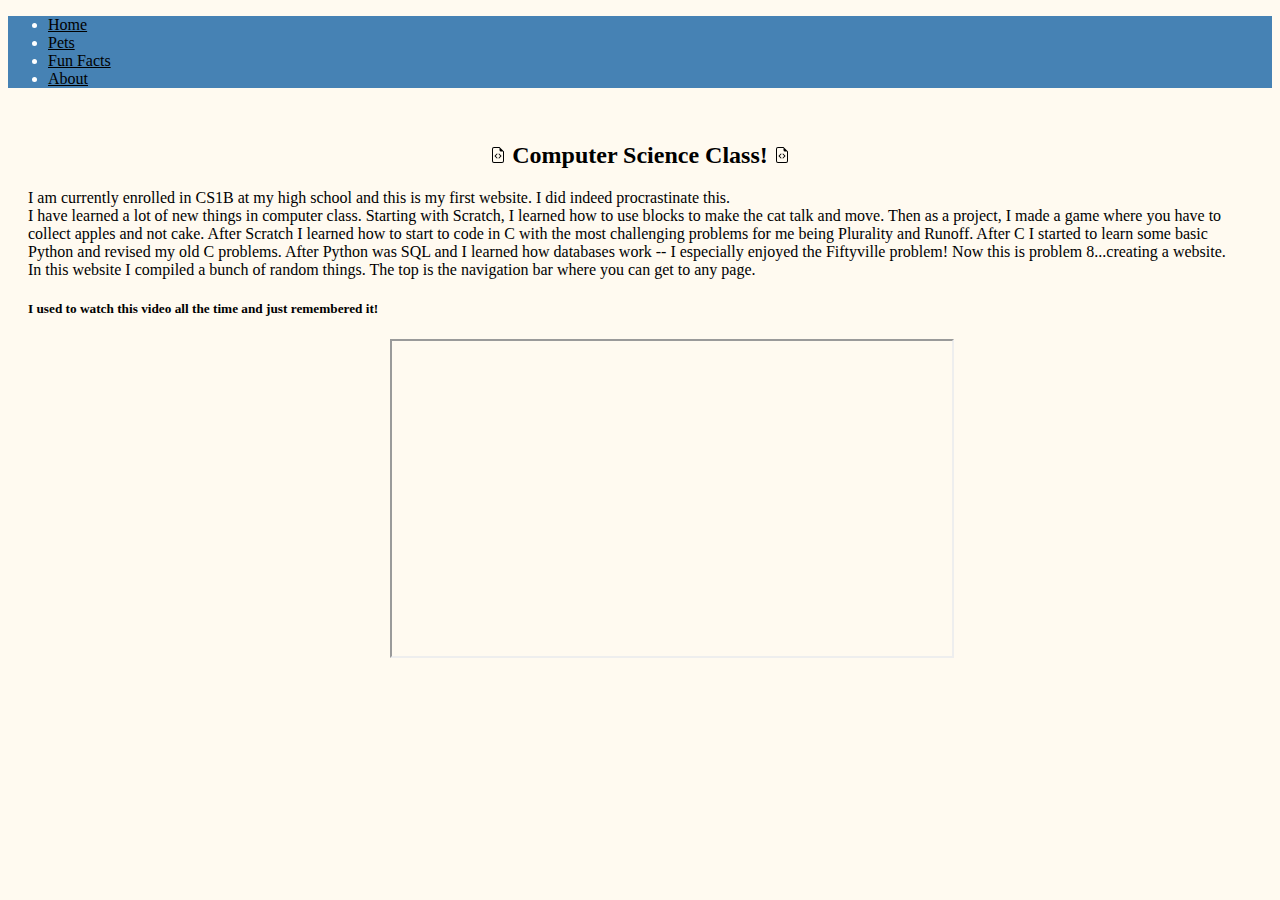
<file: index.html>
<!DOCTYPE html>
<!-- Demonstrates HTML -->
<!-- SOURCES: bootstrap page, w3schools, and code from class/cs50-->

<html lang="en">
    <head>
        <!-- Required meta tags -->
        <meta charset="utf-8">
        <meta name="viewport" content="width=device-width, initial-scale=1">
        <!-- Bootstrap CSS -->
        <link href="https://cdn.jsdelivr.net/npm/bootstrap@5.0.0-beta3/dist/css/bootstrap.min.css" rel="stylesheet" integrity="sha384-eOJMYsd53ii+scO/bJGFsiCZc+5NDVN2yr8+0RDqr0Ql0h+rP48ckxlpbzKgwra6" crossorigin="anonymous">
        <!-- link to css style sheet-->
        <link rel="stylesheet" href="style.css">

        <title>First Website!</title>
    </head>

    <body>
        <header>
            <!-- headers on website for navigation-->
            <ul class="nav justify-content-center">
            <li class="nav-item">
                <a class="nav-link active" aria-current="page" href="index.html">Home</a>
            </li>
            <li class="nav-item">
                <a class="nav-link" href="page1.html">Pets</a>
            </li>
            <li class="nav-item">
                <a class="nav-link" href="page2.html">Fun Facts</a>
            </li>
            <li class="nav-item">
                <a class="nav-link" href="page3.html">About</a>
            </li>
            </ul>
        </header>
        <div class="container">
        <br>
        <h2>
            <!-- <> symbol emoji from bootstrap-->
            <svg xmlns="http://www.w3.org/2000/svg" width="16" height="16" fill="currentColor" class="bi bi-file-earmark-code" viewBox="0 0 16 16">
            <path d="M14 4.5V14a2 2 0 0 1-2 2H4a2 2 0 0 1-2-2V2a2 2 0 0 1 2-2h5.5L14 4.5zm-3 0A1.5 1.5 0 0 1 9.5 3V1H4a1 1 0 0 0-1 1v12a1 1 0 0 0 1 1h8a1 1 0 0 0 1-1V4.5h-2z"/>
            <path d="M8.646 6.646a.5.5 0 0 1 .708 0l2 2a.5.5 0 0 1 0 .708l-2 2a.5.5 0 0 1-.708-.708L10.293 9 8.646 7.354a.5.5 0 0 1 0-.708zm-1.292 0a.5.5 0 0 0-.708 0l-2 2a.5.5 0 0 0 0 .708l2 2a.5.5 0 0 0 .708-.708L5.707 9l1.647-1.646a.5.5 0 0 0 0-.708z"/>
            </svg>
            Computer Science Class!
            <svg xmlns="http://www.w3.org/2000/svg" width="16" height="16" fill="currentColor" class="bi bi-file-earmark-code" viewBox="0 0 16 16">
            <path d="M14 4.5V14a2 2 0 0 1-2 2H4a2 2 0 0 1-2-2V2a2 2 0 0 1 2-2h5.5L14 4.5zm-3 0A1.5 1.5 0 0 1 9.5 3V1H4a1 1 0 0 0-1 1v12a1 1 0 0 0 1 1h8a1 1 0 0 0 1-1V4.5h-2z"/>
            <path d="M8.646 6.646a.5.5 0 0 1 .708 0l2 2a.5.5 0 0 1 0 .708l-2 2a.5.5 0 0 1-.708-.708L10.293 9 8.646 7.354a.5.5 0 0 1 0-.708zm-1.292 0a.5.5 0 0 0-.708 0l-2 2a.5.5 0 0 0 0 .708l2 2a.5.5 0 0 0 .708-.708L5.707 9l1.647-1.646a.5.5 0 0 0 0-.708z"/>
            </svg>
        </h2>

        <p>
            I am currently enrolled in CS1B at my high school and this is my first website. I did indeed procrastinate this.
            <br>
            I have learned a lot of new things in computer class. Starting with Scratch, I learned how to use blocks
            to make the cat talk and move. Then as a project, I made a game where you have to collect apples and not cake.
            After Scratch I learned how to start to code in C with the most challenging problems for me being Plurality and Runoff.
            After C I started to learn some basic Python and revised my old C problems. After Python was SQL and I learned how databases
            work -- I especially enjoyed the Fiftyville problem! Now this is problem 8...creating a website.
            <br>
            In this website I compiled a bunch of random things. The top is the navigation bar where you can get to any page.
        </p>
        <h5>I used to watch this video all the time and just remembered it!</h5>

        <div class="center">
        <!-- copied off youtube the embed video-->
        <iframe width="560" height="315" src="https://www.youtube.com/embed/Tx1XIm6q4r4" title="YouTube video player"
        allow="accelerometer; autoplay; clipboard-write; encrypted-media; gyroscope; picture-in-picture" allowfullscreen></iframe>
        </div>
        </div>
    </body>
</html>
</file>
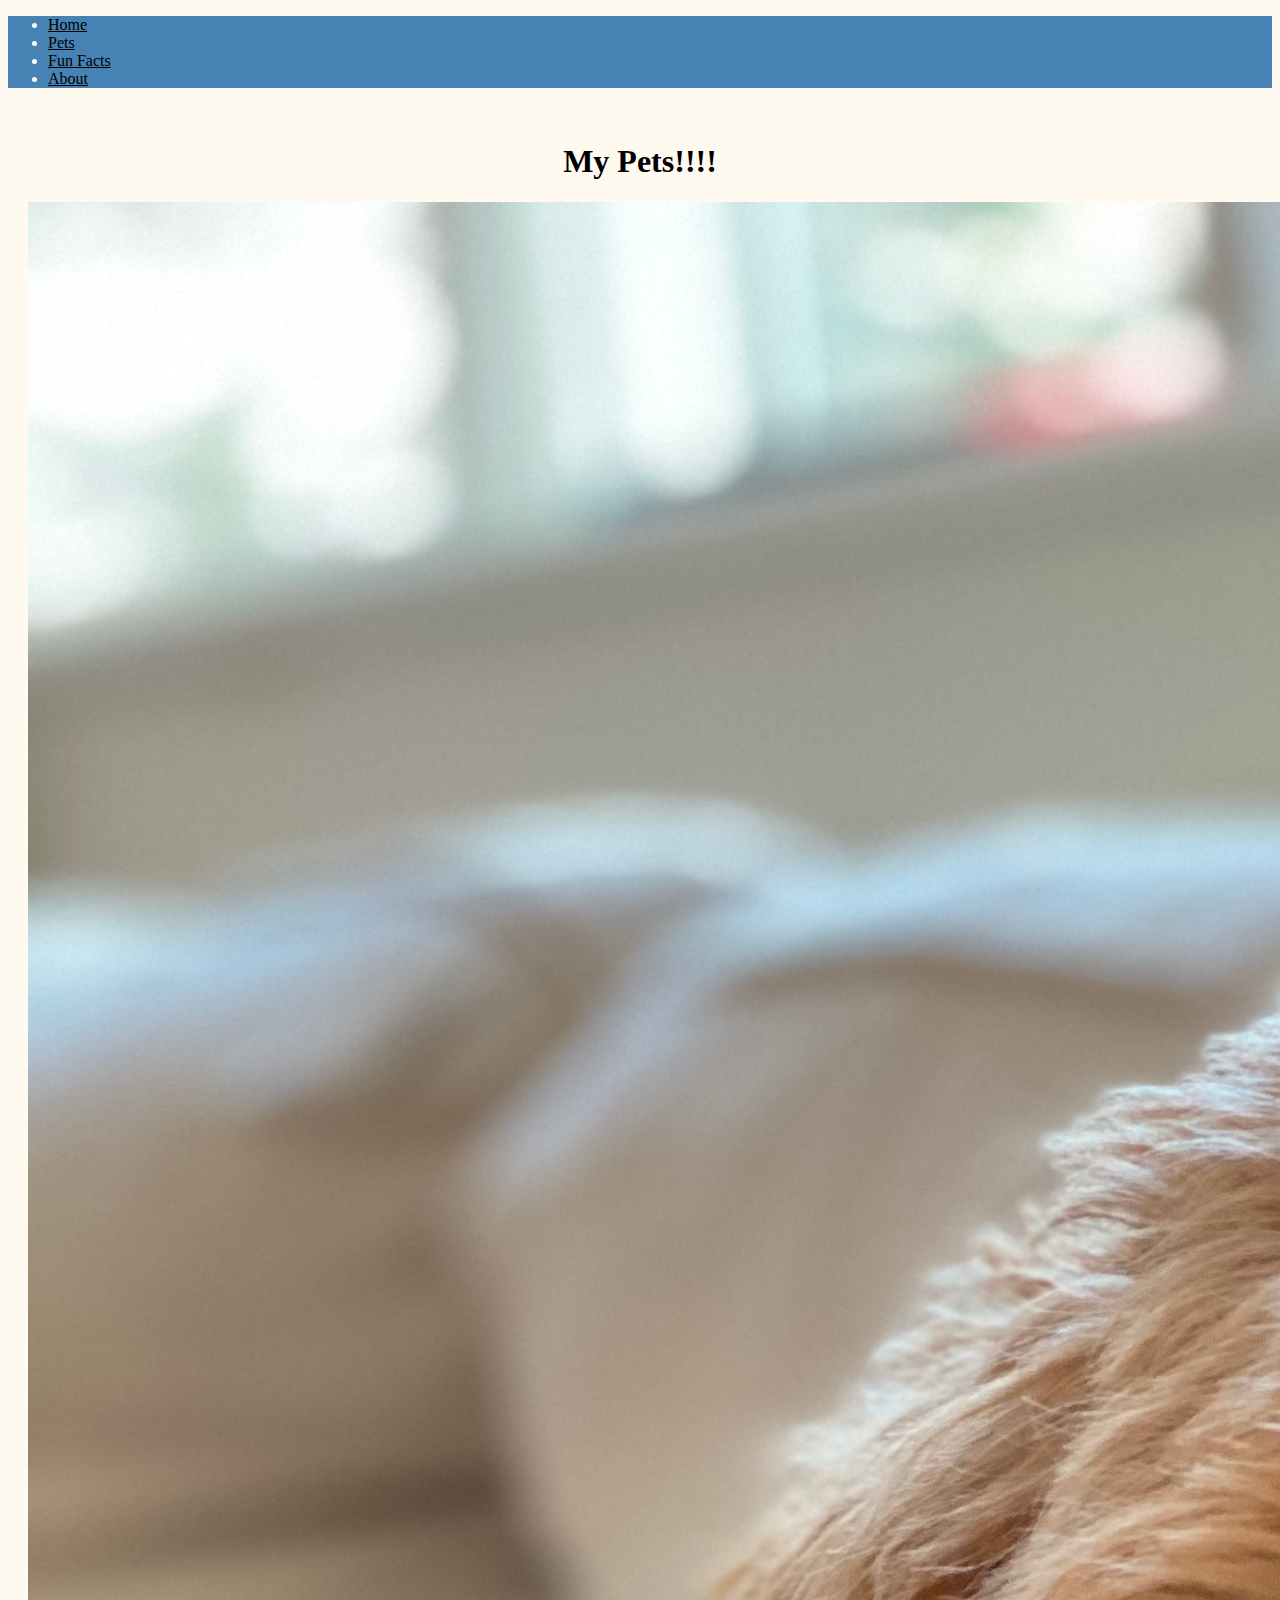
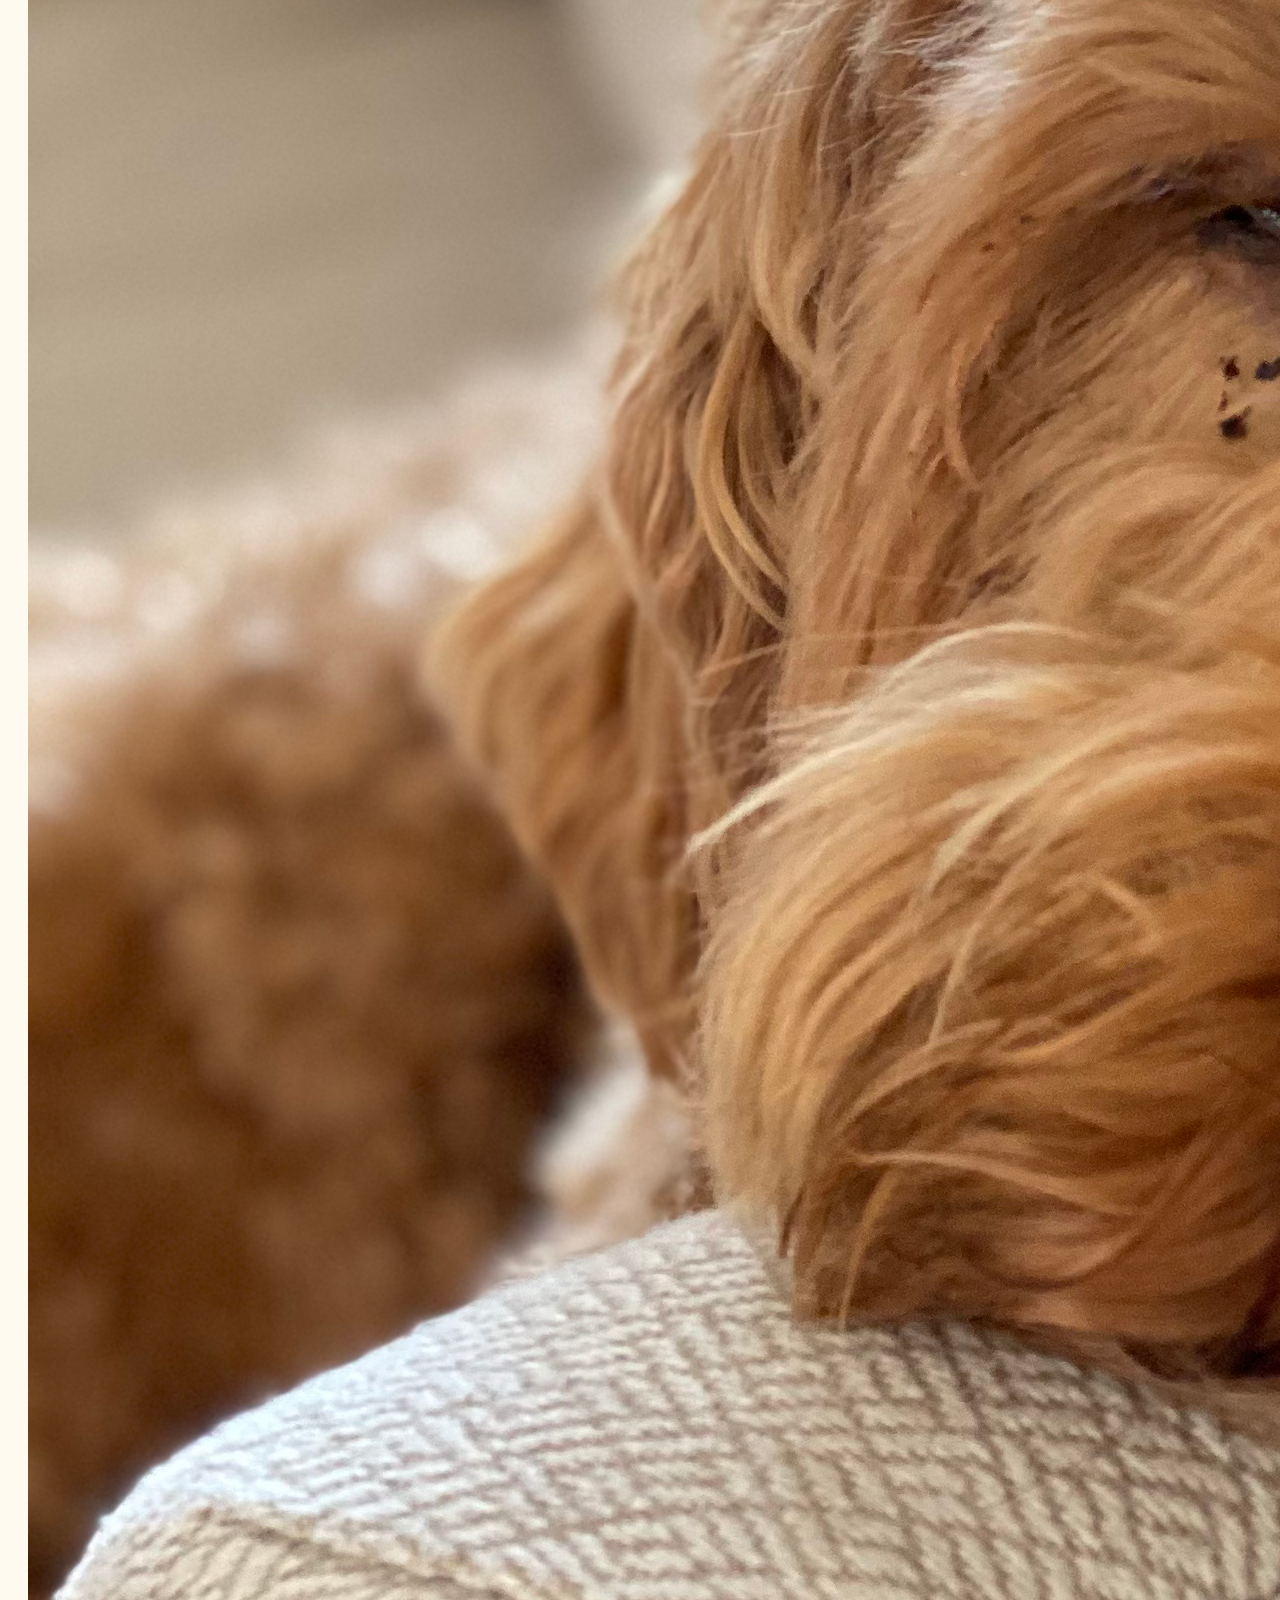
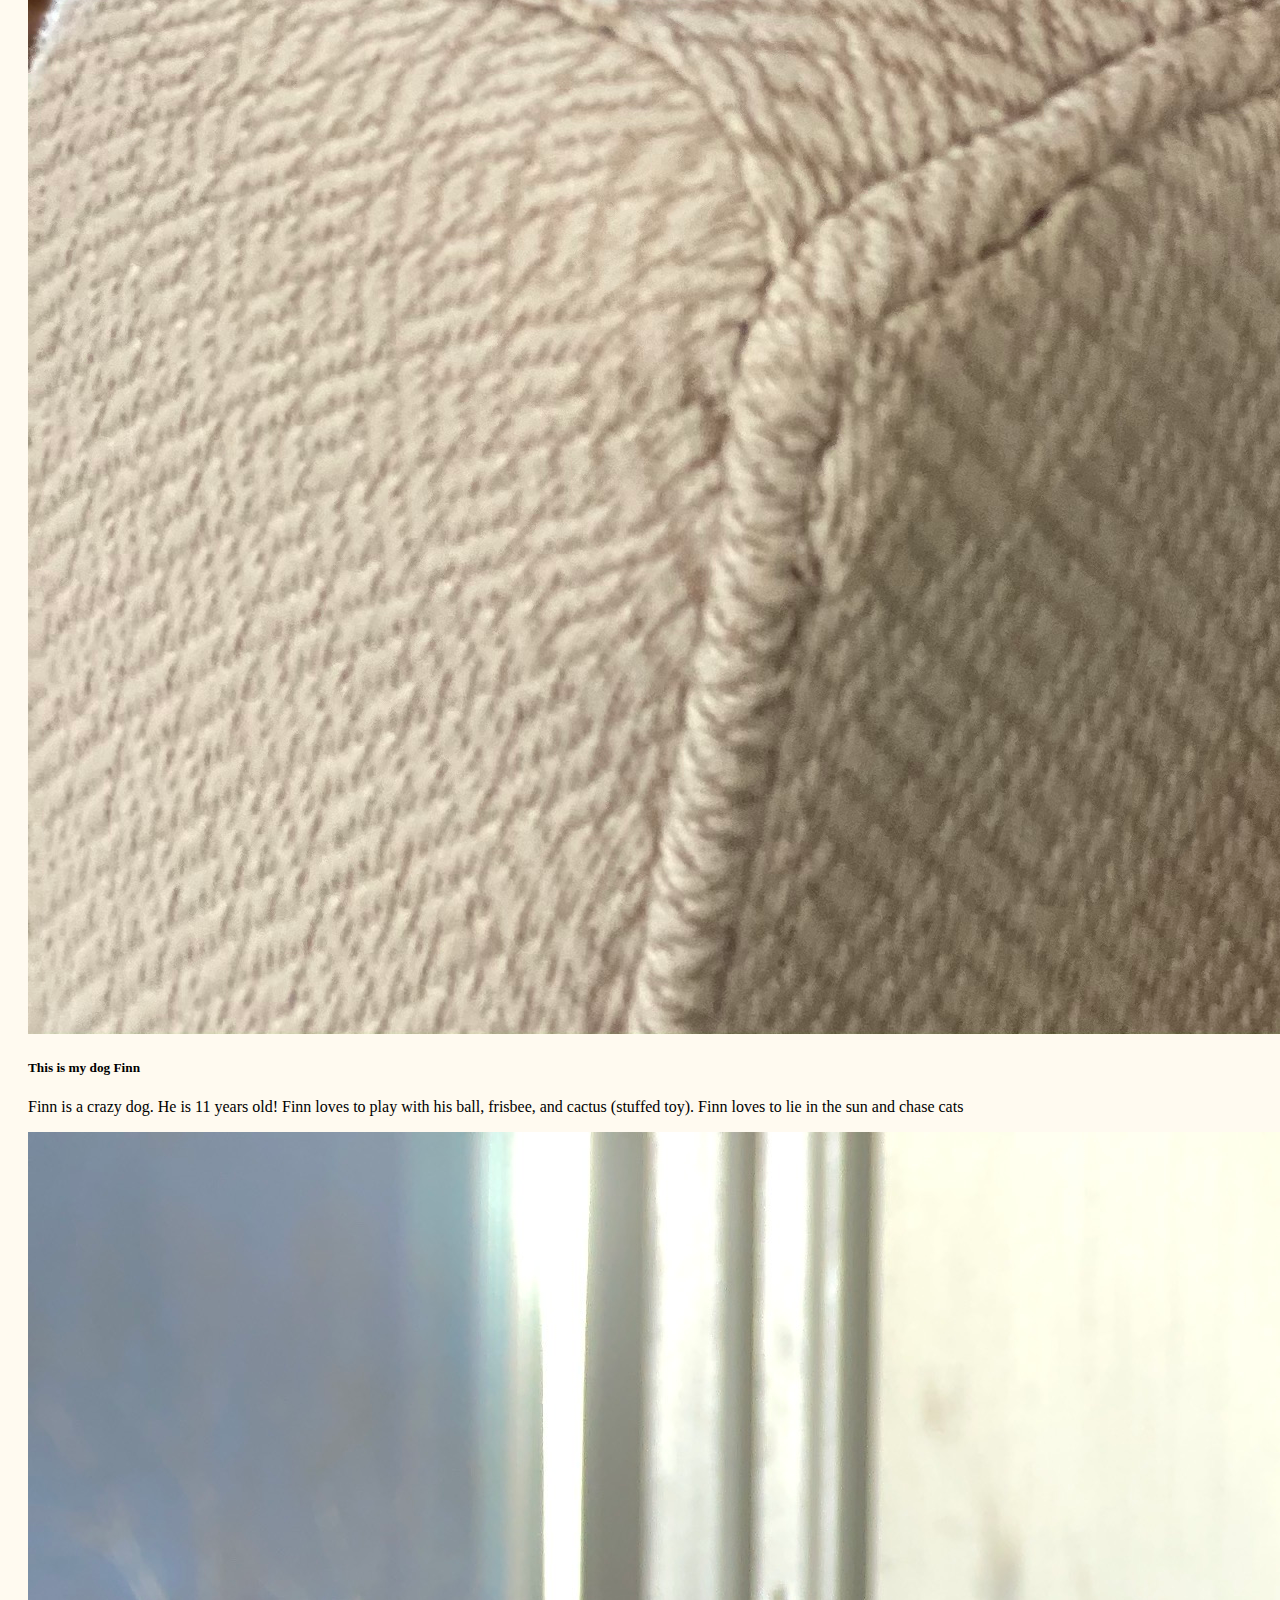
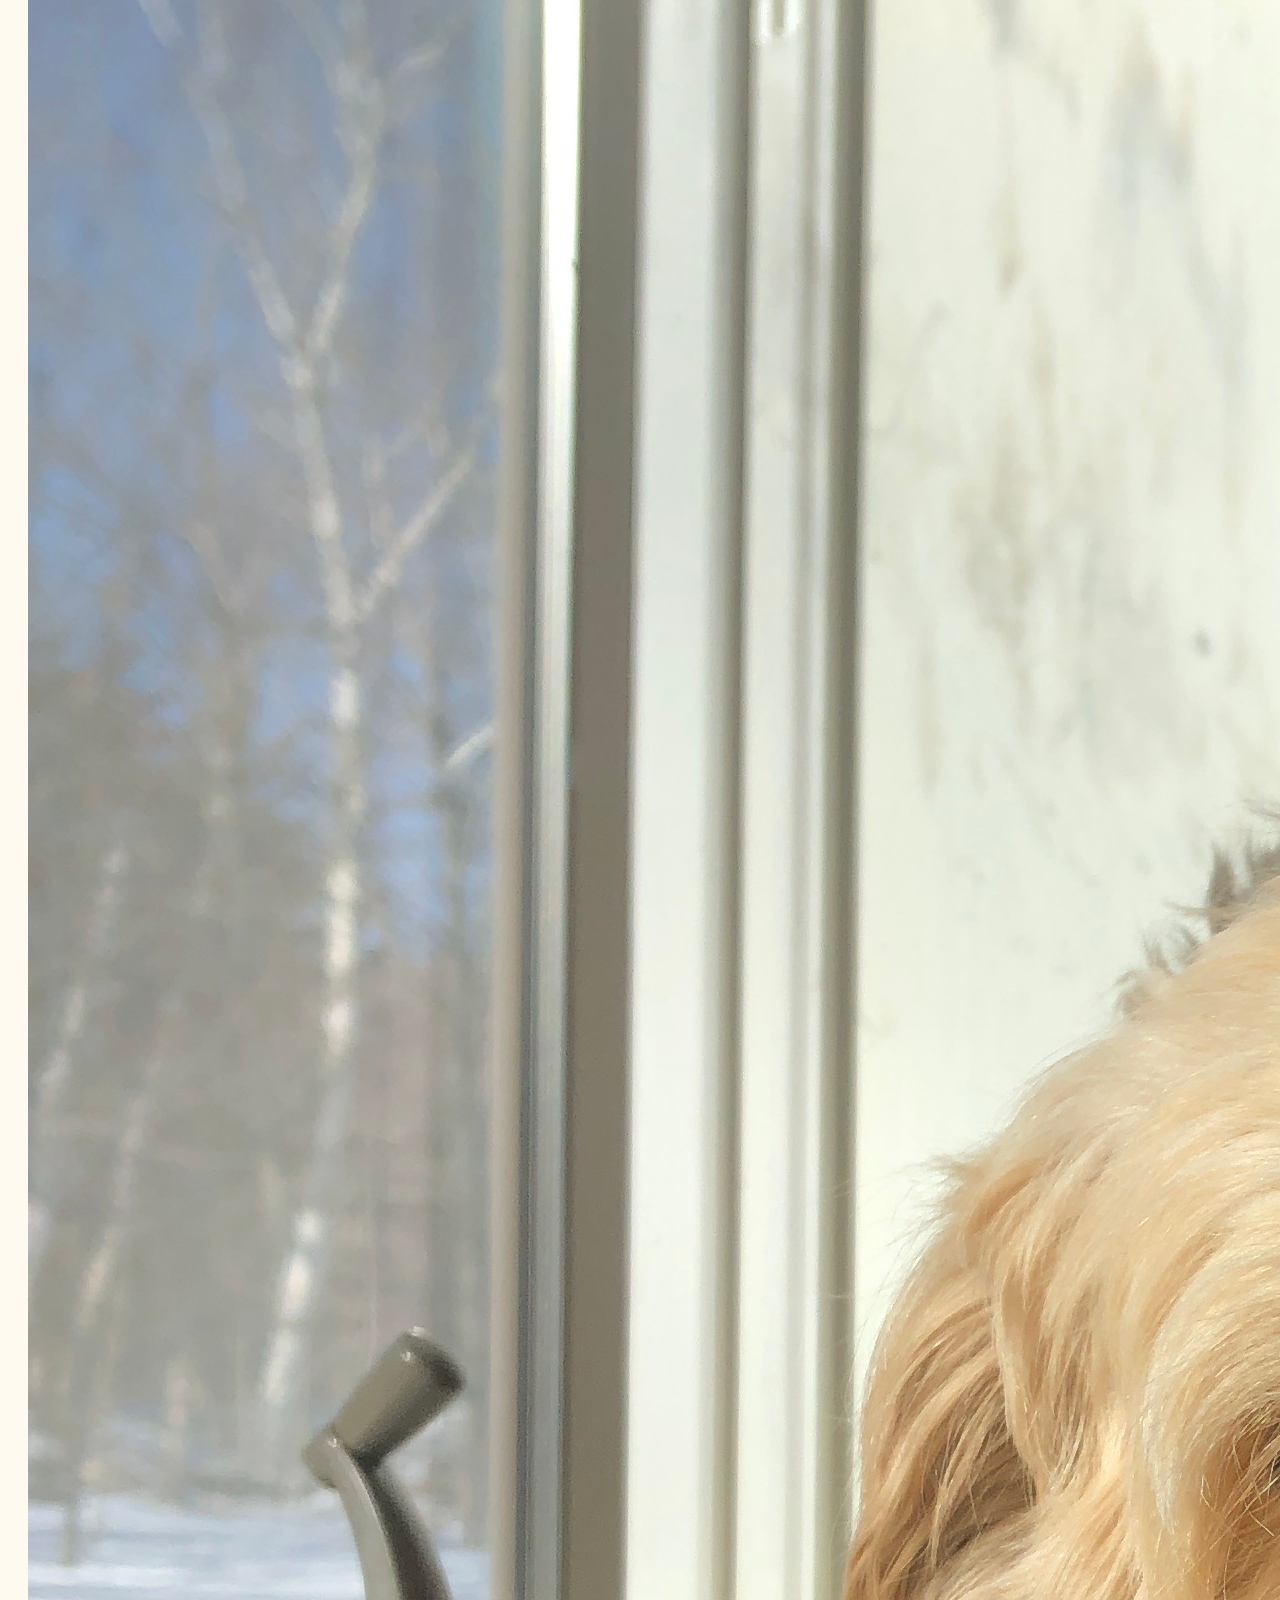
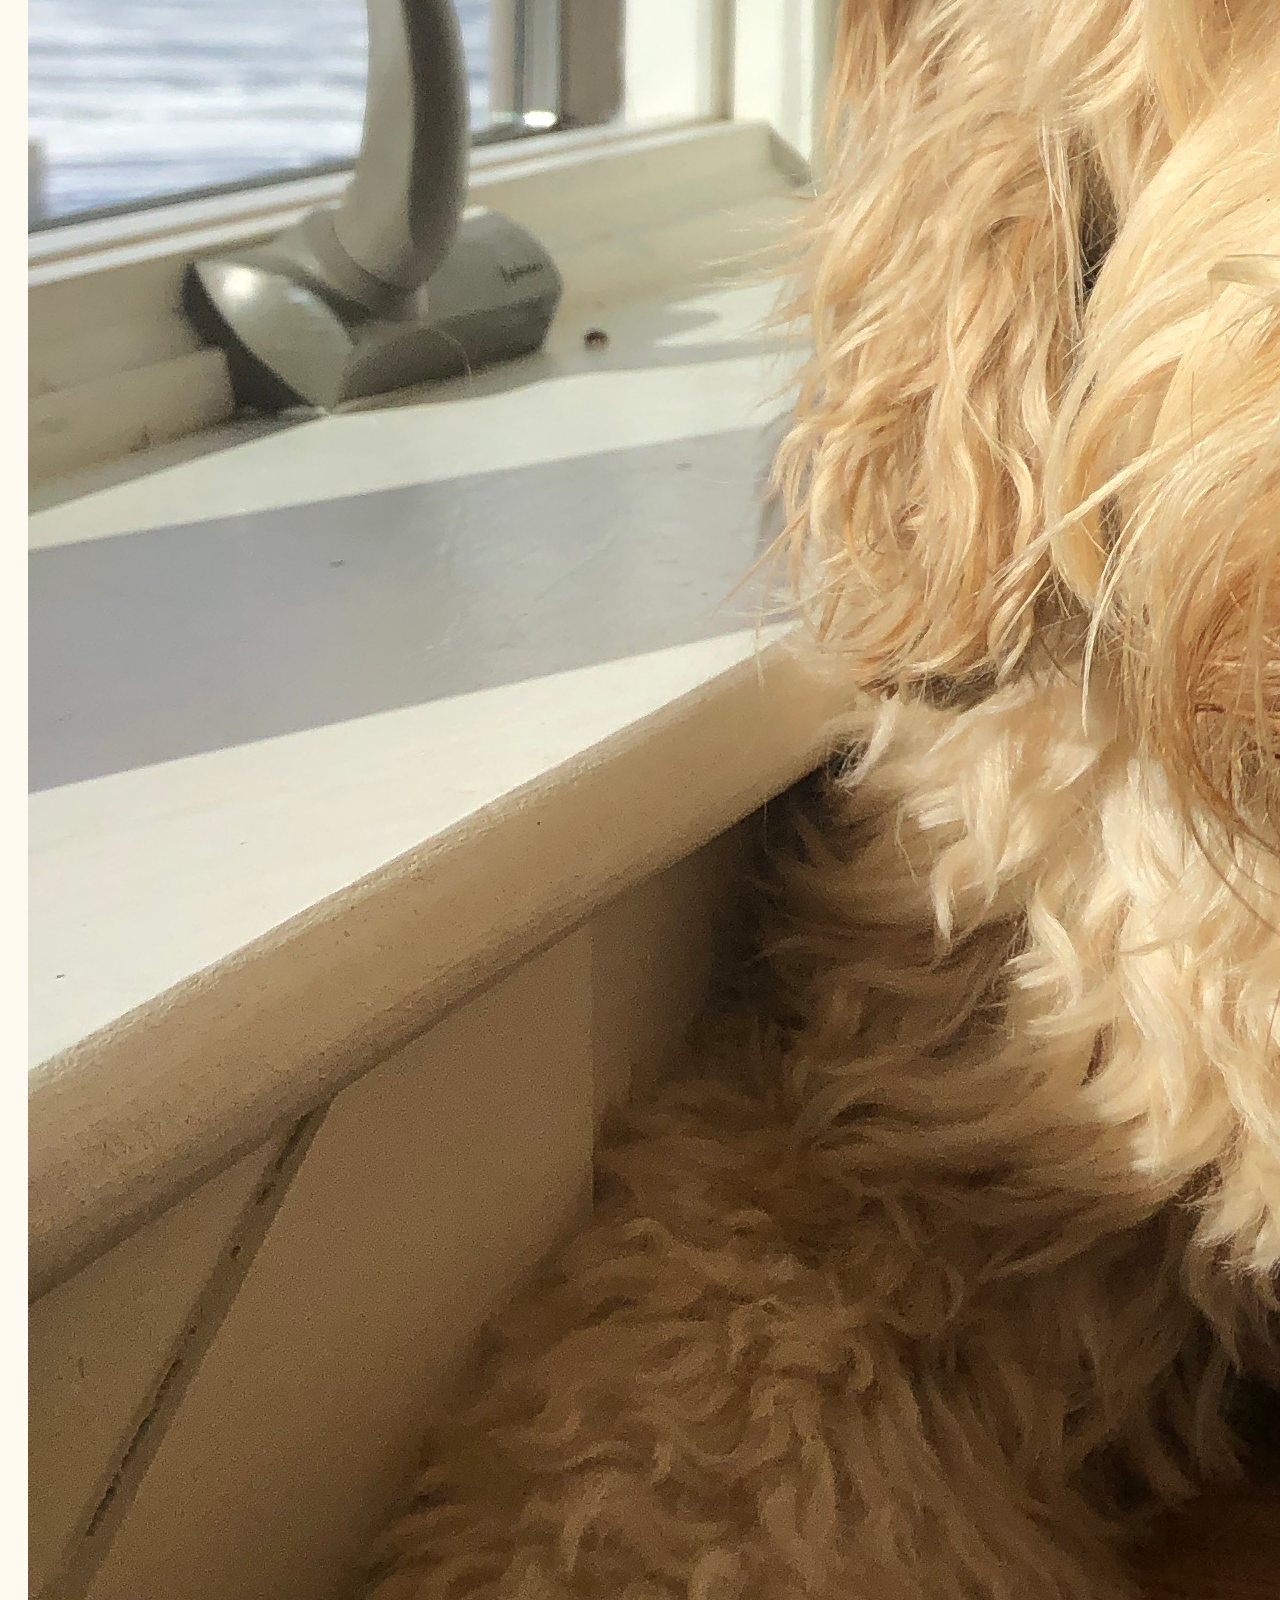
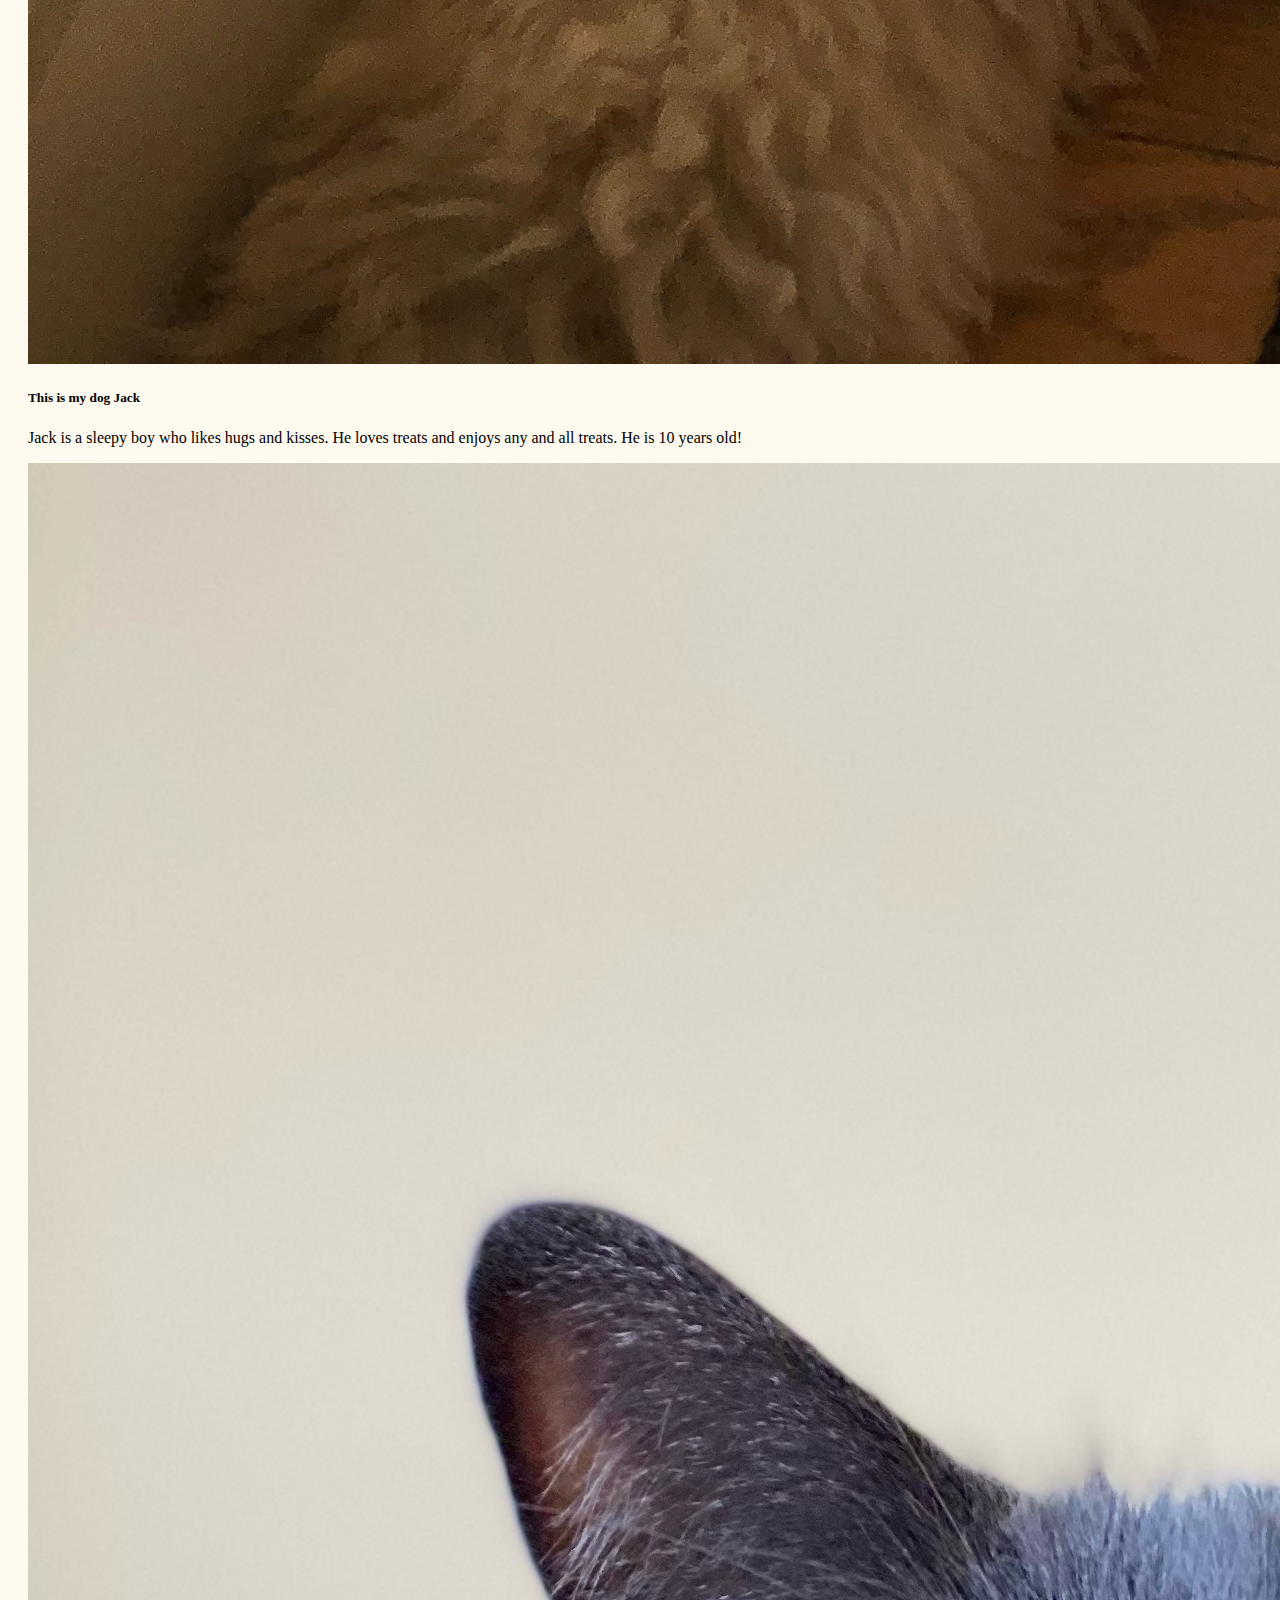
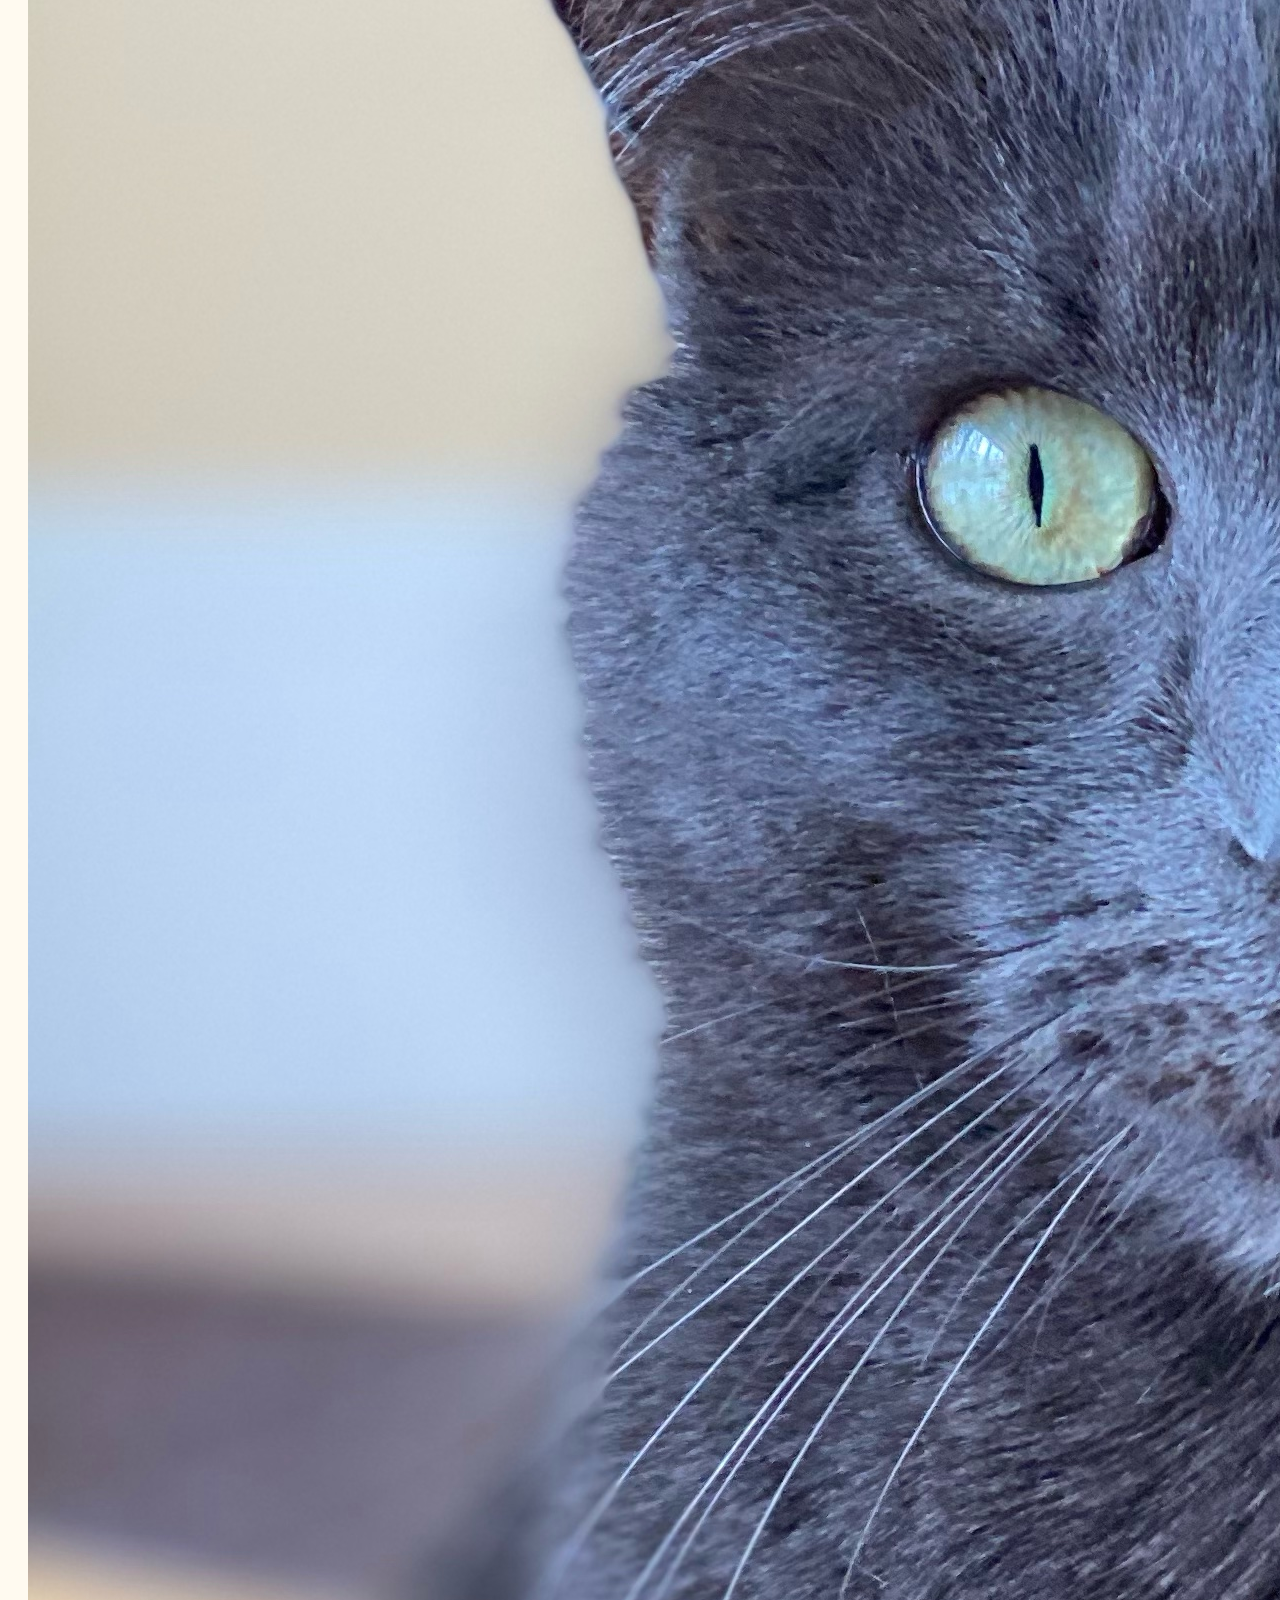
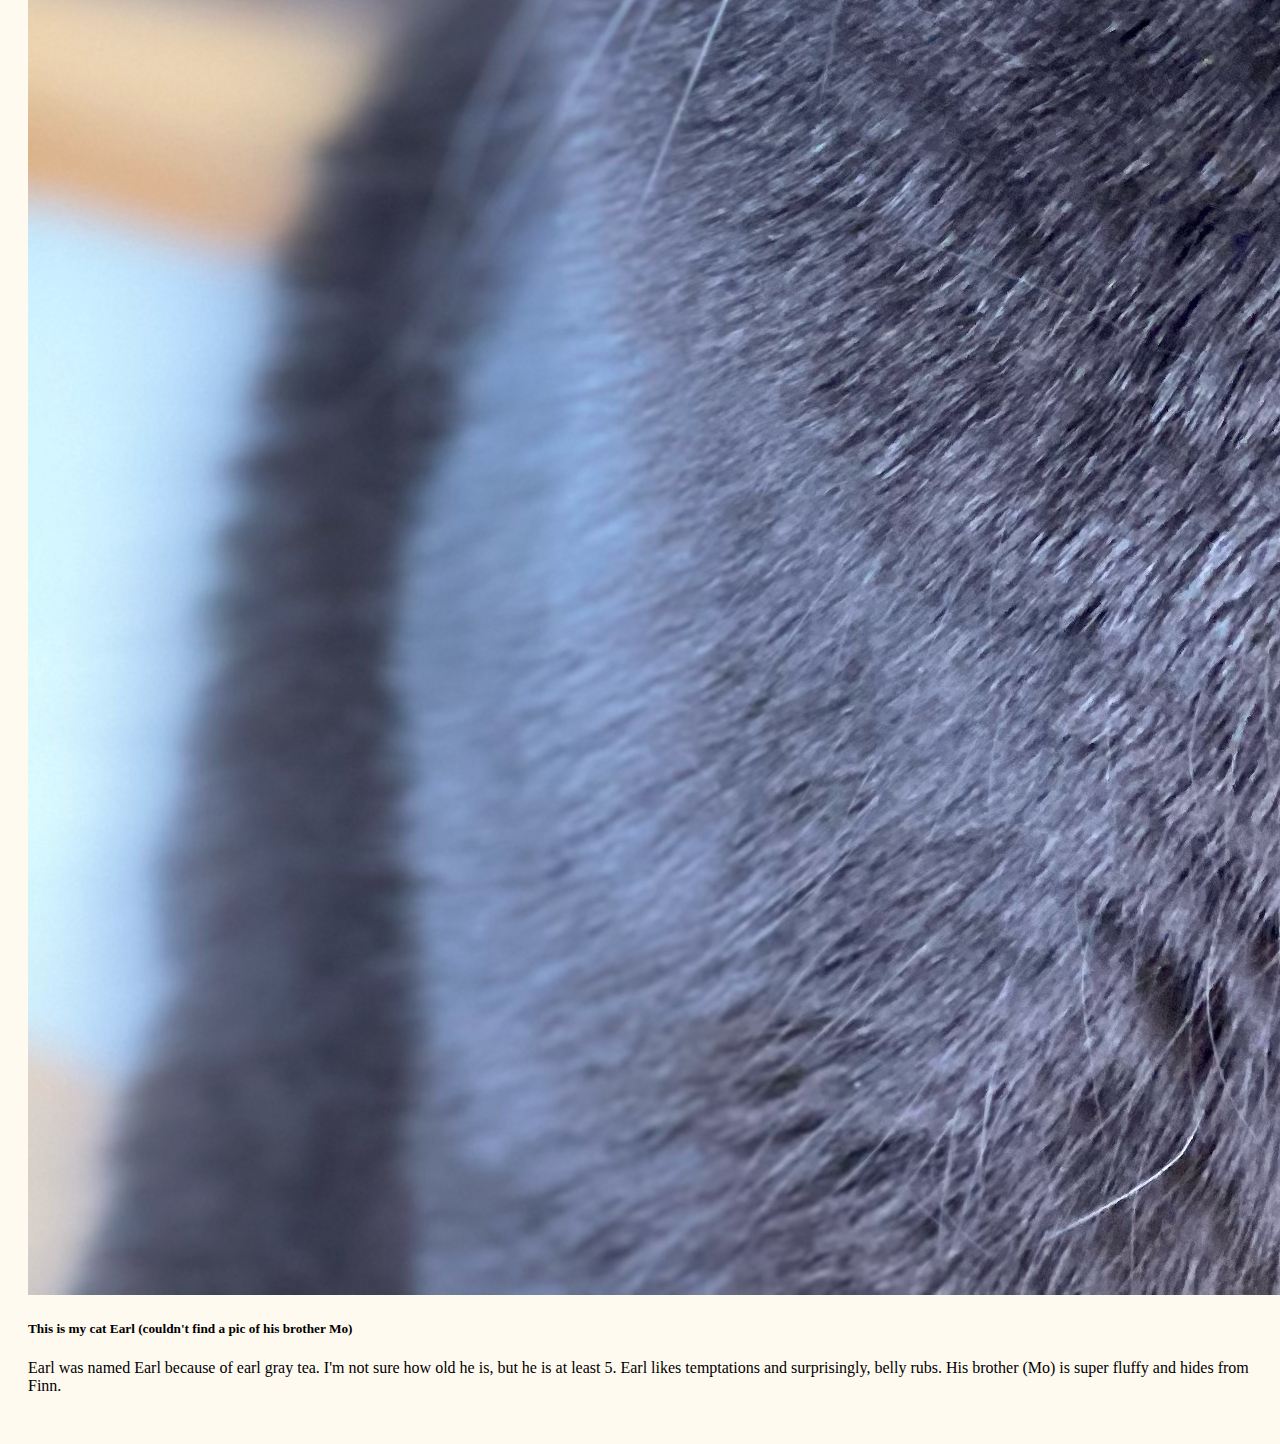
<file: page1.html>
<!DOCTYPE html>

<!-- Demonstrates HTML -->

<html lang="en">
  <head>
    <!-- Required meta tags -->
    <meta charset="utf-8">
    <meta name="viewport" content="width=device-width, initial-scale=1">
    <!-- Bootstrap CSS -->
    <link href="https://cdn.jsdelivr.net/npm/bootstrap@5.0.0-beta3/dist/css/bootstrap.min.css" rel="stylesheet" integrity="sha384-eOJMYsd53ii+scO/bJGFsiCZc+5NDVN2yr8+0RDqr0Ql0h+rP48ckxlpbzKgwra6" crossorigin="anonymous">
    <!-- link to style CSS -->
    <link rel="stylesheet" href="style.css">

    <title>Pets</title>
  </head>

  <body>
    <header>
      <!-- tabs for navigating -->
      <ul class="nav justify-content-center">
        <li class="nav-item">
          <a class="nav-link active" aria-current="page" href="index.html">Home</a>
        </li>
        <li class="nav-item">
          <a class="nav-link" href="page1.html">Pets</a>
        </li>
        <li class="nav-item">
          <a class="nav-link" href="page2.html">Fun Facts</a>
        </li>
        <li class="nav-item">
          <a class="nav-link" href="page3.html">About</a>
        </li>
      </ul>
    </header>

    <br>
    <!-- container for organization -->
    <div class="container">

      <h1 id="petpage">My Pets!!!!</h1>

      <!-- used cards for easy organization -->
      <div class="card-group">
      <div class="card">
        <!-- links image, if image doesn't load/work will print alt -->
        <img src="images/IMG_2365.jpeg" class="card-img-top" alt="Sorry, image isn't working">
        <div class="card-body">
        <h5 class="card-title">This is my dog Finn</h5>
        <p class="card-text">Finn is a crazy dog. He is 11 years old! Finn loves to play with his ball, frisbee, and cactus (stuffed toy). Finn loves to lie in the sun and chase cats</p>
      </div>
      </div>

      <div class="card">
        <img src="images/IMG_3643.JPG" class="card-img-top" alt="Sorry, image isn't working">
        <div class="card-body">
        <h5 class="card-title">This is my dog Jack</h5>
        <p class="card-text">Jack is a sleepy boy who likes hugs and kisses. He loves treats and enjoys any and all treats. He is 10 years old!</p>
      </div>
      </div>

      <div class="card">
        <img src="images/IMG_2651.jpeg" class="card-img-top" alt="Sorry, image isn't working">
        <div class="card-body">
        <h5 class="card-title">This is my cat Earl (couldn't find a pic of his brother Mo)</h5>
        <p class="card-text">Earl was named Earl because of earl gray tea. I'm not sure how old he is, but he is at least 5. Earl likes temptations and surprisingly, belly rubs.
          His brother (Mo) is super fluffy and hides from Finn.</p>
      </div>
      </div>
    </div>
    </div>
    </body>
</html>
</file>
<file: style.css>
body {
  background-color: FloralWhite;
}

header {
    background-color: SteelBlue;

}

.card-text {
    color: black;
    text-align: left;
}

.nav-item {
    color: white;
}

h1 {
    color: black;
    text-align: center;
}

h2 {
    color: black;
    text-align: center;
}

#metitle {
    text-align: center;
    font-size: x-large;
}

.container {
    margin-left: auto;
    margin-right: auto;
    padding-left: 20px;
    padding-right: 20px;
    padding-bottom: 25px;
}

.button {
    text-align: center;
}

.section {
    text-align: center;
}

.nav-link {
    color: black;
}

.center {
    margin: 0 auto;
    width: 500px;

}

.bottom {
    background-color: SteelBlue;
}
</file>
